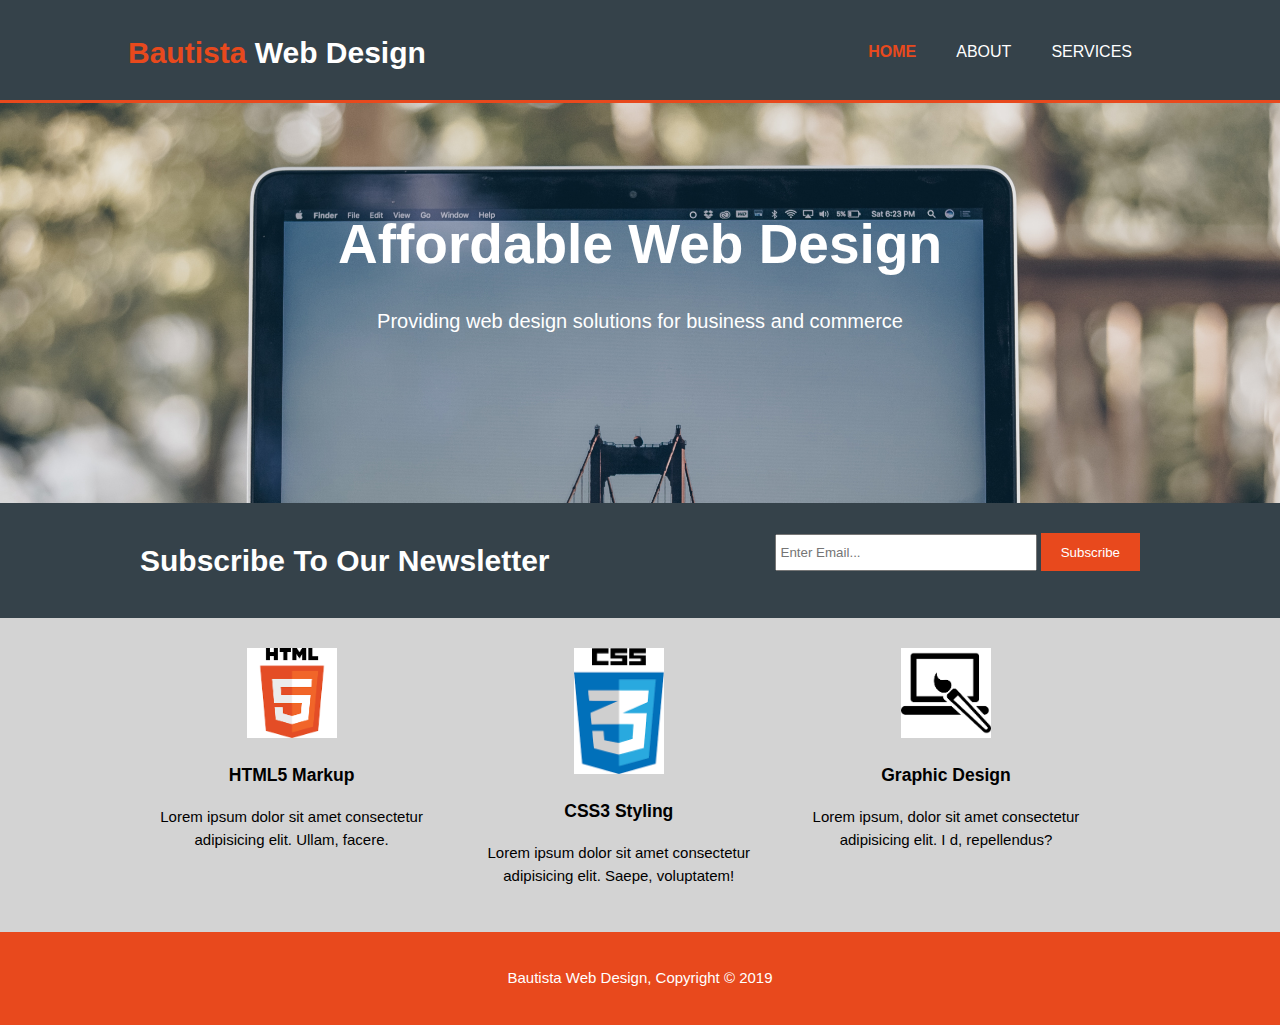
<file: index.html>
<!DOCTYPE html>
<html lang="en">

<head>
    <meta charset="UTF-8">
    <meta name="viewport" content="width=device-width, initial-scale=1.0">
    <meta name="description" content="Affordable and professional web design">
    <meta name="keywords" content="web design, affordable web design,
    professional web design,">
    <meta http-equiv="X-UA-Compatible" content="ie=edge">
    <title>Bautista Web Design | Welcome</title>
    <link rel="stylesheet" href="./css/style.css">
</head>

<body>
    <header>
        <div class="container">
            <div id="branding">
                <h1><span class="highlight">Bautista</span> Web Design</h1>
            </div>
            <nav>
                <ul>
                    <li class="current"><a href="index.html">Home</a></li>
                    <li><a href="about.html">About</a></li>
                    <li><a href="services.html">Services</a></li>
                </ul>
            </nav>
        </div>
    </header>

    <section id="showcase">
        <div class="container">
            <h1>Affordable Web Design</h1>
            <p>Providing web design solutions for business and commerce</p>
        </div>
    </section>

    <section id="newsletter">
        <div class="container">
            <h1>Subscribe To Our Newsletter</h1>
            <form>
                <input type="email" placeholder="Enter Email...">
                <button type="submit" class="button_1">Subscribe</button>
            </form>
        </div>
    </section>

    <section id="boxes">
        <div class="container">
            <div class="box">
                <img src="./img/html5.png">
                <h3>HTML5 Markup</h3>
                <p>Lorem ipsum dolor sit amet
                    consectetur adipisicing elit. Ullam, facere.</p>
            </div>
            <div class="box">
                <img src="./img/CSS3.png">
                <h3>CSS3 Styling</h3>
                <p>Lorem ipsum dolor
                    sit amet consectetur adipisicing
                    elit. Saepe, voluptatem!</p>
            </div>
            <div class="box">
                <img src="./img/GraphicDesign.png">
                <h3>Graphic Design</h3>
                <p>Lorem ipsum,
                    dolor sit amet consectetur adipisicing elit. I
                    d, repellendus?</p>
            </div>
        </div>
    </section>

    <footer>
        <p>Bautista Web Design, Copyright &copy; 2019</p>
    </footer>
</body>

</html>
</file>
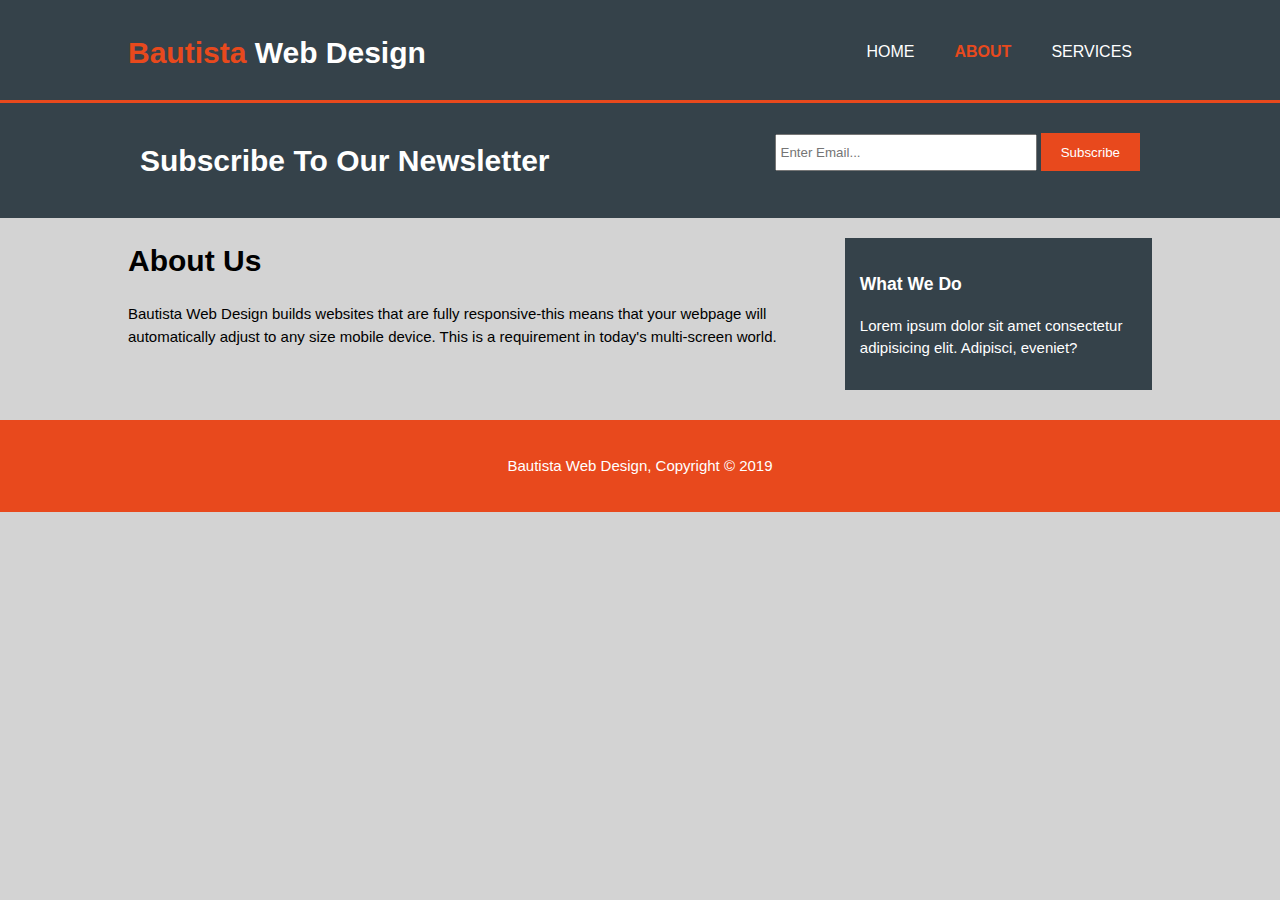
<file: about.html>
<!DOCTYPE html>
<html lang="en">

<head>
    <meta charset="UTF-8">
    <meta name="viewport" content="width=device-width, initial-scale=1.0">
    <meta name="description" content="Affordable and professional web design">
    <meta name="keywords" content="web design, affordable web design,
    professional web design,">
    <meta http-equiv="X-UA-Compatible" content="ie=edge">
    <title>Bautista Web Design | About</title>
    <link rel="stylesheet" href="./css/style.css">
</head>

<body>
    <header>
        <div class="container">
            <div id="branding">
                <h1><span class="highlight">Bautista</span> Web Design</h1>
            </div>
            <nav>
                <ul>
                    <li><a href="index.html">Home</a></li>
                    <li class="current"><a href="about.html">About</a></li>
                    <li><a href="services.html">Services</a></li>
                </ul>
            </nav>
        </div>
    </header>



    <section id="newsletter">
        <div class="container">
            <h1>Subscribe To Our Newsletter</h1>
            <form>
                <input type="email" placeholder="Enter Email...">
                <button type="submit" class="button_1">Subscribe</button>
            </form>
        </div>
    </section>

    <section id="main">
        <div class="container">
            <article id="main-col">
                <h1 class="page-title">About Us</h1>
                <p>Bautista Web Design builds websites that
                    are fully responsive-this means that your
                    webpage will automatically adjust to any
                    size mobile device. This is a requirement in
                    today's multi-screen world.
                </p>
            </article>

            <aside id='sidebar'>
                <div class='dark'>
                    <h3>What We Do</h3>
                    <p>Lorem ipsum dolor sit amet consectetur
                        adipisicing elit. Adipisci, eveniet?</p>
                </div>
            </aside>
        </div>
    </section>

    <footer>
        <p>Bautista Web Design, Copyright &copy; 2019</p>
    </footer>
</body>

</html>
</file>
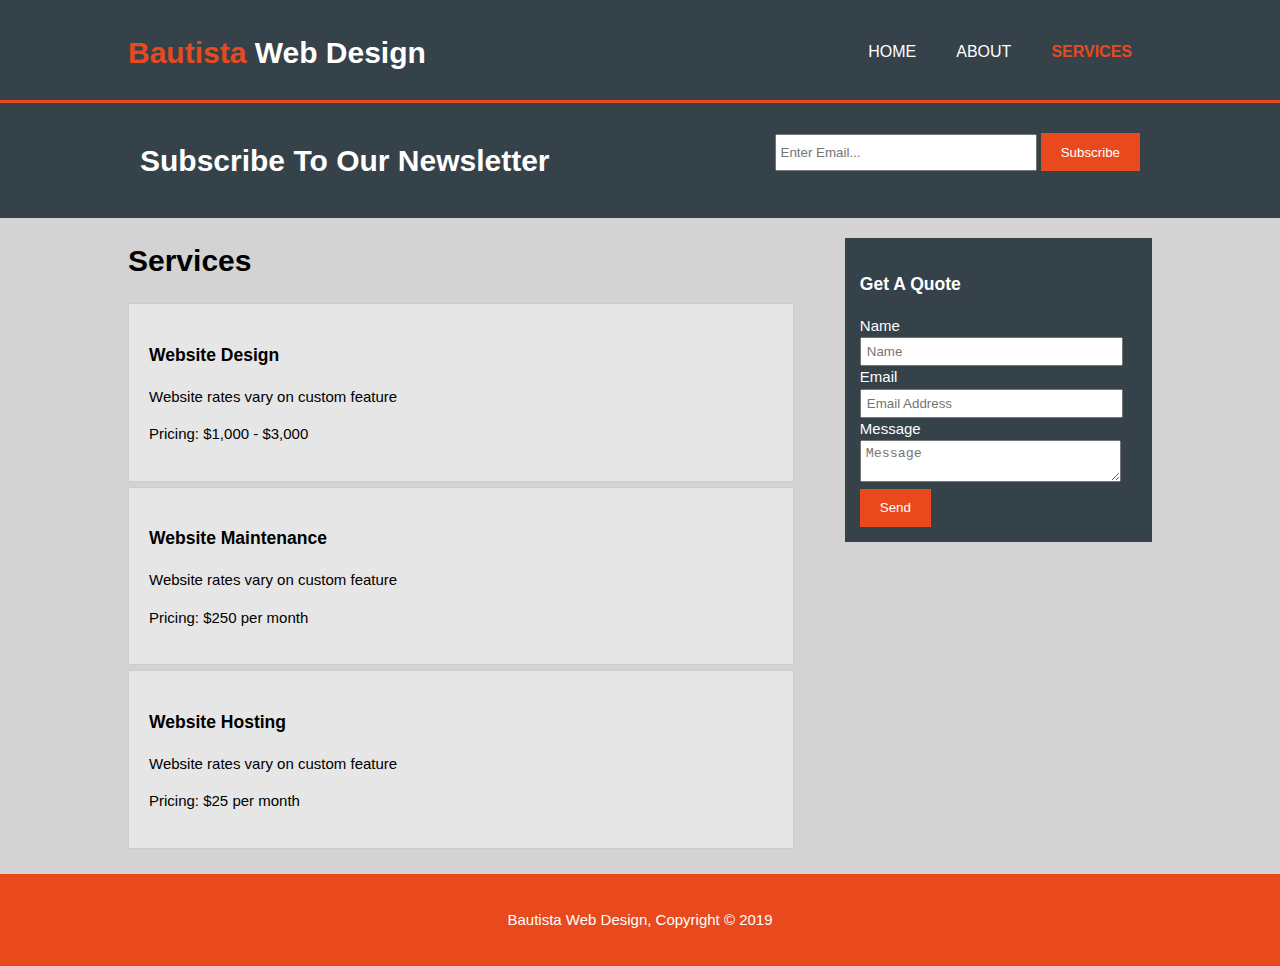
<file: services.html>
<!DOCTYPE html>
<html lang="en">

<head>
    <meta charset="UTF-8">
    <meta name="viewport" content="width=device-width, initial-scale=1.0">
    <meta name="description" content="Affordable and professional web design">
    <meta name="keywords" content="web design, affordable web design,
    professional web design,">
    <meta http-equiv="X-UA-Compatible" content="ie=edge">
    <title>Bautista Web Design | Services</title>
    <link rel="stylesheet" href="./css/style.css">
</head>

<body>
    <header>
        <div class="container">
            <div id="branding">
                <h1><span class="highlight">Bautista</span> Web Design</h1>
            </div>
            <nav>
                <ul>
                    <li><a href="index.html">Home</a></li>
                    <li><a href="about.html">About</a></li>
                    <li class="current"><a href="services.html">Services</a></li>
                </ul>
            </nav>
        </div>
    </header>



    <section id="newsletter">
        <div class="container">
            <h1>Subscribe To Our Newsletter</h1>
            <form>
                <input type="email" placeholder="Enter Email...">
                <button type="submit" class="button_1">Subscribe</button>
            </form>
        </div>
    </section>

    <section id="main">
        <div class="container">
            <article id="main-col">
                <h1 class="page-title">Services</h1>
                <ul id="services">
                    <li>
                        <h3>Website Design</h3>
                        <p>Website rates vary on custom feature</p>
                        <p>Pricing: $1,000 - $3,000</p>
                    </li>
                    <li>
                        <h3>Website Maintenance</h3>
                        <p>Website rates vary on custom feature</p>
                        <p>Pricing: $250 per month</p>
                    </li>
                    <li>
                        <h3>Website Hosting</h3>
                        <p>Website rates vary on custom feature</p>
                        <p>Pricing: $25 per month</p>
                    </li>
                </ul>
            </article>

            <aside id='sidebar'>
                <div class='dark'>
                    <h3>Get A Quote</h3>
                    <form class="quote">
                        <div>
                            <label>Name</label><br>
                            <input type="text" placeholder="Name">
                        </div>
                        <div>
                            <label>Email</label><br>
                            <input type="email" placeholder="Email Address">
                        </div>
                        <div>
                            <label>Message</label><br>
                            <textarea placeholder="Message"></textarea>
                        </div>
                        <button class="button_1" type="submit">Send</button>
                    </form>
                </div>
            </aside>
        </div>
    </section>

    <footer>
        <p>Bautista Web Design, Copyright &copy; 2019</p>
    </footer>
</body>

</html>
</file>
<file: css/style.css>
body {
    font-family: Arial, Helvetica, sans-serif;
    font-size: 15px;
    line-height: 1.5;
    padding: 0;
    margin: 0;
    background-color: lightgrey;
}

/* Global */
.container {
    width: 80%;
    margin: auto;
    overflow: hidden;
}

ul {
    margin: 0;
    padding: 0;
}

.button_1 {
    height:38px;
    background: #e8491d;
    border: 0;
    padding-left: 20px;
    padding-right: 20px;
    color: #ffffff;
}

.dark{
    padding:15px;
    background:#35424a;
    color:#ffffff;
    margin-top:10px;
    margin-bottom:10px;
}

/* Header */
header {
    background: #35424a;
    color: #ffffff;
    padding-top: 30px;
    min-height: 70px;
    border-bottom: #e8491d 3px solid;

}

header a {
    color: #ffffff;
    text-decoration: none;
    text-transform: uppercase;
    font-size: 16px;
}



header li {
    float: left;
    display: inline;
    padding: 0 20px 0 20px;
}

header #branding{
    float: left;

}

header #branding h1{
    margin: 0;
}

header nav {
    float: right;
    margin-top: 10px;
}

header .highlight, header .current a {
    color: #e8491d;
    font-weight: bold;
}

header a:hover {
    color: #cccccc;
    font-weight: bold;
}

/* Showcase */
#showcase {
    min-height: 400px;
    background:url('../img/showcase.jpg') no-repeat 0 -80px;
    
    background-size:cover;
    text-align: center;
    color: #ffffff;
}

#showcase h1 {
    margin-top: 100px;
    font-size: 55px;
    margin-bottom: 10px;
}

#showcase p {
    font-size: 20px;
}

/* newsletter */
#newsletter{
    padding: 15px;
    color: #ffffff;
    background: #35424a;
}

#newsletter h1{
    float: left;

}

#newsletter form {
    float:right;
    margin-top: 15px;
}

#newsletter input[type="email"]{
    padding: 4px;
    height:25px;
    width:250px;
}

/* Boxes */
#boxes {
    margin-top: 20px;
}

#boxes .box{
    float: left;
    text-align: center;
    width: 30%;
    padding: 10px;
}

#boxes .box img{
    width:90px;
}

footer {
    padding:20px;
    margin-top:20px;
    color:#ffffff;
    background-color:#e8491d;
    text-align: center;
}



/* Sidebar on About page */

 aside#sidebar{
    float:right;
    width:30%;
    margin-top:10px;
} 

/* sidebar on services page */

aside#sidebar .quote input, aside#sidebar .quote textarea {
    width: 90%;
    padding: 5px;
}
/* main-col  */

article#main-col{
    float:left;
    width: 65%;
}

/* Services */
ul#services li{
    list-style: none;
    padding: 20px;
    border: #cccccc solid 1px;
    margin-bottom: 5px;
    background: #e6e6e6;
}

/* Media Queries */

@media(max-width: 768px) {
   header #branding,
   header nav,
   header nav li,
   #newsletter h1,
   #newsletter form,
   #boxes .box,
   article#main-col,
   aside#sidebar{

       float:none;
       text-align:center;
       width: 100%;
   }

   header{
       padding-bottom:20px;
   }
   #showcase h1{
       margin-top: 40px;
   }

   #newsletter button, .quote button{
       display:block;
       width:100%;
   }

   #newletter form input[type="email"], .quote input,
   .quote textarea{
       width: 100%;
       margin-bottom:5px;
   }
}
</file>
